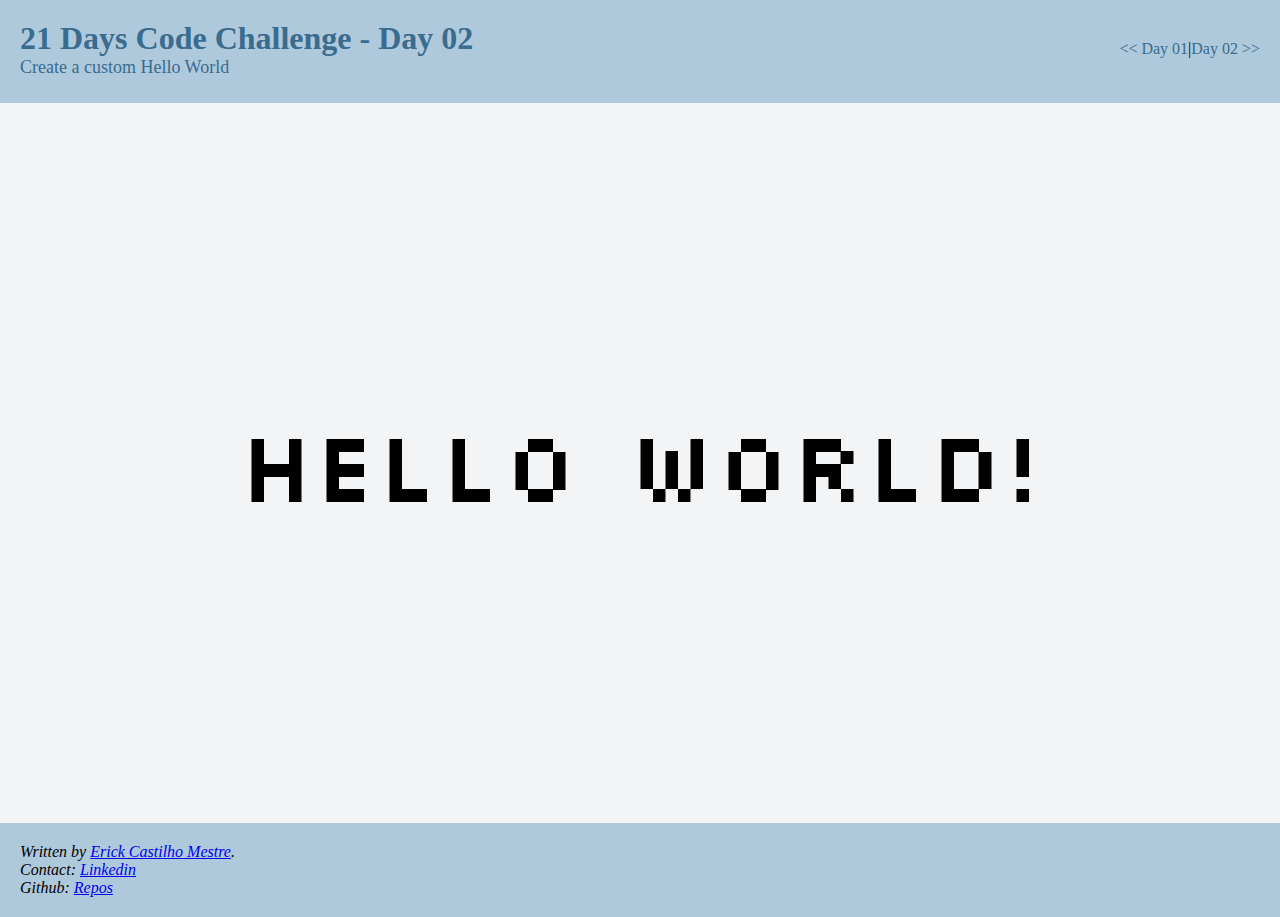
<file: Day-2/index.html>
<!DOCTYPE html>
<html lang="en">

<head>
    <meta charset="UTF-8">
    <meta http-equiv="X-UA-Compatible" content="IE=edge">
    <meta name="viewport" content="width=device-width, initial-scale=1.0">
    <link rel="stylesheet" href="./css/style.css">
    <link rel="preconnect" href="https://fonts.googleapis.com">
    <link rel="preconnect" href="https://fonts.gstatic.com" crossorigin>
    <link href="https://fonts.googleapis.com/css2?family=Silkscreen&display=swap" rel="stylesheet">
    <title>21 Days Code Challenge - Day 02</title>
</head>

<body>
    <header class="header">
        <div class="title">
            <h1>21 Days Code Challenge - Day 02</h1>
            <p>Create a custom Hello World</p>
        </div>
        <div class="menu">
            <a href="https://github.com/cmerick/21-days-challenge">
                <p>&lt;&lt; Day 01 </p>
            </a>
            <p> | </p>
            <a href="../Day-3/index.html">
                <p> Day 02 &gt;&gt;</p>
            </a>
        </div>
    </header>

    <section class="section">
        <div class="container">
            <button class="btn">
                <p class="text">Hello World!</p>
            </button>
        </div>
    </section>
    <footer class="footer">
        <address>
            Written by <a href="mailto:erickcastilhomestre@gmail.com">Erick Castilho Mestre</a>.<br>
            Contact:
            <a href="https://www.linkedin.com/in/erickcastilhomestre/">Linkedin</a><br>
            Github: <a href="https://github.com/cmerick">Repos</a>
            
            </address>
    </footer>
</body>

</html>
</file>
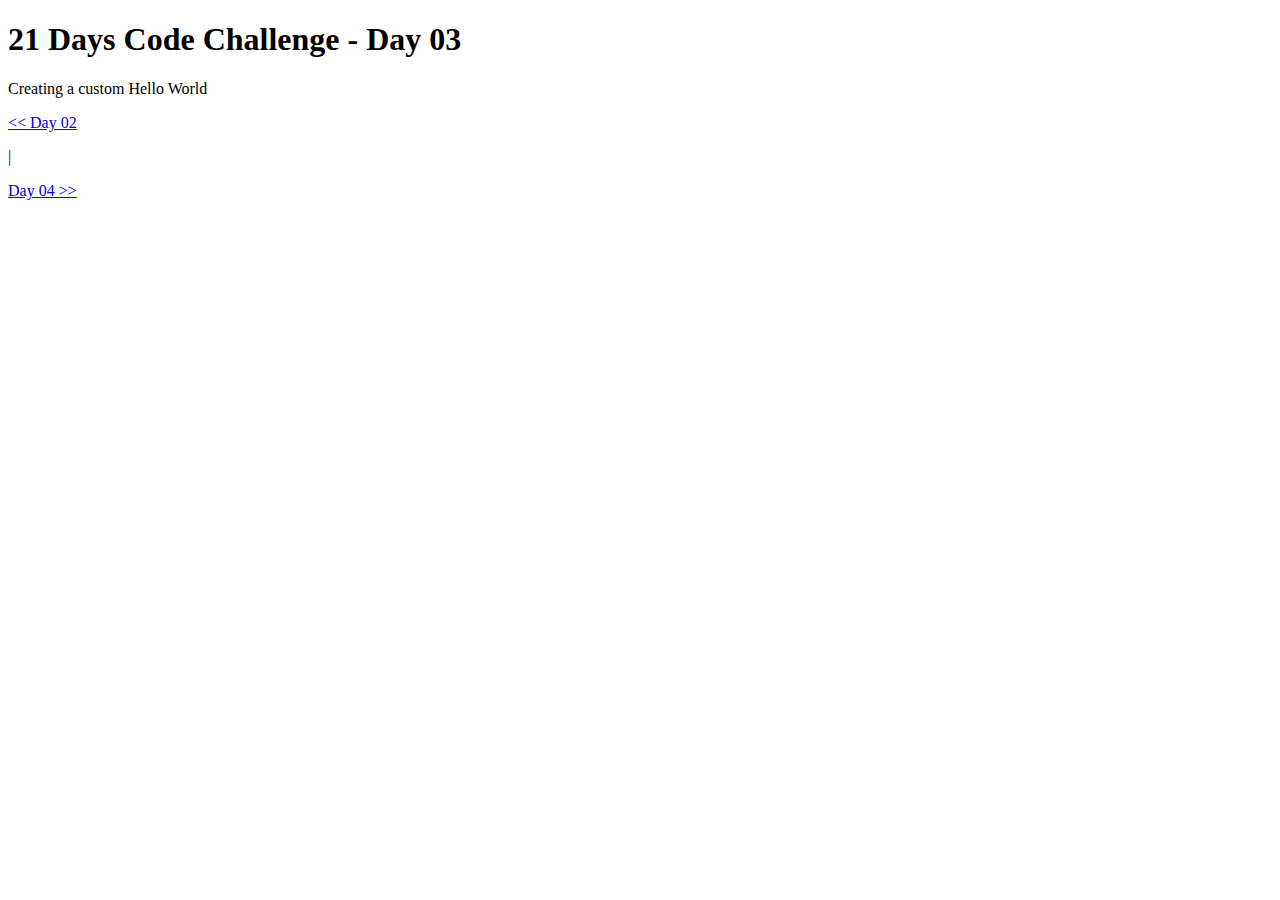
<file: Day-3/index.html>
<!DOCTYPE html>
<html lang="en">
<head>
    <meta charset="UTF-8">
    <meta http-equiv="X-UA-Compatible" content="IE=edge">
    <meta name="viewport" content="width=device-width, initial-scale=1.0">
    <title>21 Days Code Challenge - Day 03</title>
</head>
<body>
    <div class="title">
        <h1>21 Days Code Challenge - Day 03</h1>
        <p>Creating a custom Hello World</p>
    </div>
    <div class="menu">
        <a href="../Day-2/index.html">
            <p>&lt;&lt;  Day 02</p>
        </a>
        <p> | </p>
        <a href="../Day-4/index.html">
            <p> Day 04 &gt;&gt;</p>
        </a>
    </div>
    
</body>
</html>
</file>
<file: Day-2/css/style.css>
*{
    margin: 0;
    padding: 0;
    box-sizing: border-box;
}

.header {
    display: flex;
    flex-direction: column;
    justify-content: center;
    min-height: 90px;
    padding: 20px;
    background-color: #afc9dc;
}
.title{
    margin-bottom: 5px;
    display: flex;
    flex-direction: column;
    align-items: center;
    text-align: center;
    color: #396c8e;
}
.title p {
    font-size: 18px;
}

.menu{
    margin-bottom: 5px;
    display: flex;
    flex-direction: row;
    justify-content: center;
    align-items: center;
   
}
.menu a{
    text-decoration: none;
    color: #396c8e;
}

.section{
    width: 100%;
}

.container{
    display: flex;
    height: calc(90vh - 90px);
    align-items: center;
    justify-content: center;
    background-color: #f2f4f6;
    user-select: none;      
}

.btn{
    display: flex;
    align-items: center;
    justify-content: center;
    width: 100%;
    text-decoration: none;
    background-color: transparent;
    border: none;
    cursor: pointer;
    user-select: none;
}

.text{
    display: flex;
    align-items: center;
    justify-content: center;
    font-family: 'Silkscreen', cursive;
    font-size: 100px;
    width: 100%;
    text-align: center;
    transition-duration: 1s;
    transition-timing-function: cubic-bezier(0.175, 0.885, 0.32, 1.275);
    animation: helloWorld-animation 3s;
    animation-timing-function: linear;   
}

.text:hover {
    font-size: 80px;
    box-shadow: 0px 0px 32px 9px rgba(0,0,0,0.64);
    transition-duration: 1s;
    transition-timing-function: cubic-bezier(0.175, 0.885, 0.32, 1.275);
}

.text:active{
    letter-spacing: 40px;
}

.footer{
    display: flex;
    flex-direction: column;
    justify-content: center;
    min-height: 80px;
    padding: 20px;
    background-color: #afc9dc;
}

@keyframes helloWorld-animation{
    0%{
        font-size: 22px;
        opacity: 0;
    }
    50%{
        font-size: 200px;
    }
    100%{
        font-size: 100px;
        opacity: 1;
    }
}

@media (min-width: 651px){
    .header {
        display: flex;
        flex-direction: row;
        justify-content: space-between;
    }
    .title{
        margin-bottom: 5px;
        display: flex;
        flex-direction: column;
        align-items: flex-start;
        text-align: start;
    }
    
    .menu{
        margin-bottom: 5pxx;
        display: flex;
        flex-direction: row;
        justify-content: center;
        align-items: center;
       
    }
    
    
}

@media (min-width: 800px){
    
    .text{
        white-space: nowrap;
    }
}
</file>
